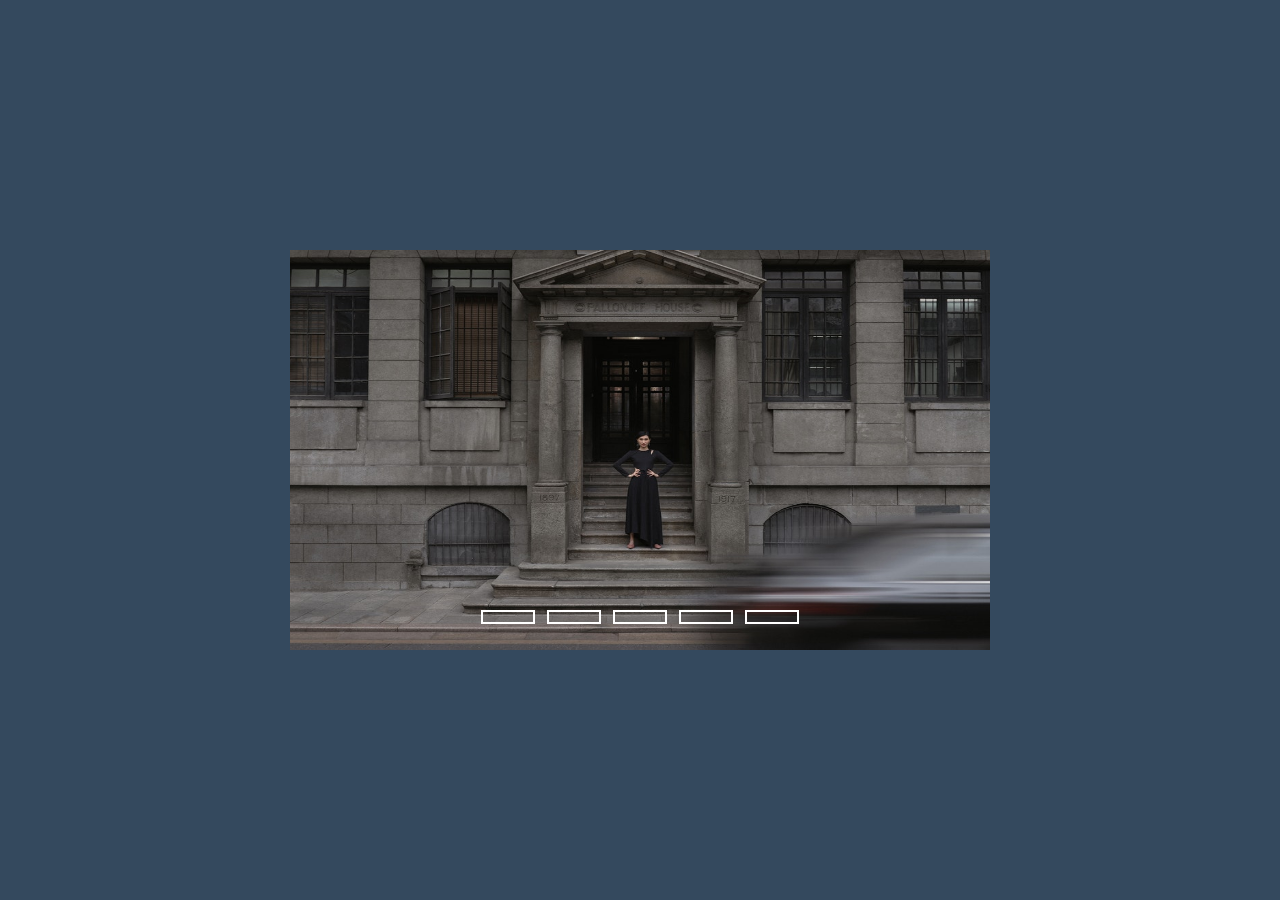
<file: html_projkt_wael_zobani/img/you/slideshow only css/index.html>
<!DOCTYPE html>
<html lang="en" dir="ltr">
  <head>
    <meta charset="utf-8">
    <title></title>
    <link rel="stylesheet" href="style.css">
  </head>
  <body>
    <div class="slidershow middle">

      <div class="slides">
        <input type="radio" name="r" id="r1" checked>
        <input type="radio" name="r" id="r2">
        <input type="radio" name="r" id="r3">
        <input type="radio" name="r" id="r4">
        <input type="radio" name="r" id="r5">
        <div class="slide s1">
          <img src="1.jpg" alt="">
        </div>
        <div class="slide">
          <img src="2.jpg" alt="">
        </div>
        <div class="slide">
          <img src="3.jpg" alt="">
        </div>
        <div class="slide">
          <img src="4.jpg" alt="">
        </div>
        <div class="slide">
          <img src="5.jpg" alt="">
        </div>
      </div>

      <div class="navigation">
        <label for="r1" class="bar"></label>
        <label for="r2" class="bar"></label>
        <label for="r3" class="bar"></label>
        <label for="r4" class="bar"></label>
        <label for="r5" class="bar"></label>
      </div>
    </div>
  </body>
</html>
</file>
<file: html_projkt_wael_zobani/img/you/slideshow only css/style.css>
body{
  margin: 0;
  padding: 0;
  background: #34495e;
}
.slidershow{
  width: 700px;
  height: 400px;
  overflow: hidden;
}
.middle{
  position: absolute;
  top: 50%;
  left: 50%;
  transform: translate(-50%,-50%);
}
.navigation{
  position: absolute;
  bottom: 20px;
  left: 50%;
  transform: translateX(-50%);
  display: flex;
}
.bar{
  width: 50px;
  height: 10px;
  border: 2px solid #fff;
  margin: 6px;
  cursor: pointer;
  transition: 0.4s;
}
.bar:hover{
  background: #fff;
}

input[name="r"]{
    position: absolute;
    visibility: hidden;
}

.slides{
  width: 500%;
  height: 100%;
  display: flex;
}

.slide{
  width: 20%;
  transition: 0.6s;
}
.slide img{
  width: 100%;
  height: 100%;
}

#r1:checked ~ .s1{
  margin-left: 0;
}
#r2:checked ~ .s1{
  margin-left: -20%;
}
#r3:checked ~ .s1{
  margin-left: -40%;
}
#r4:checked ~ .s1{
  margin-left: -60%;
}
#r5:checked ~ .s1{
  margin-left: -80%;
}
</file>
